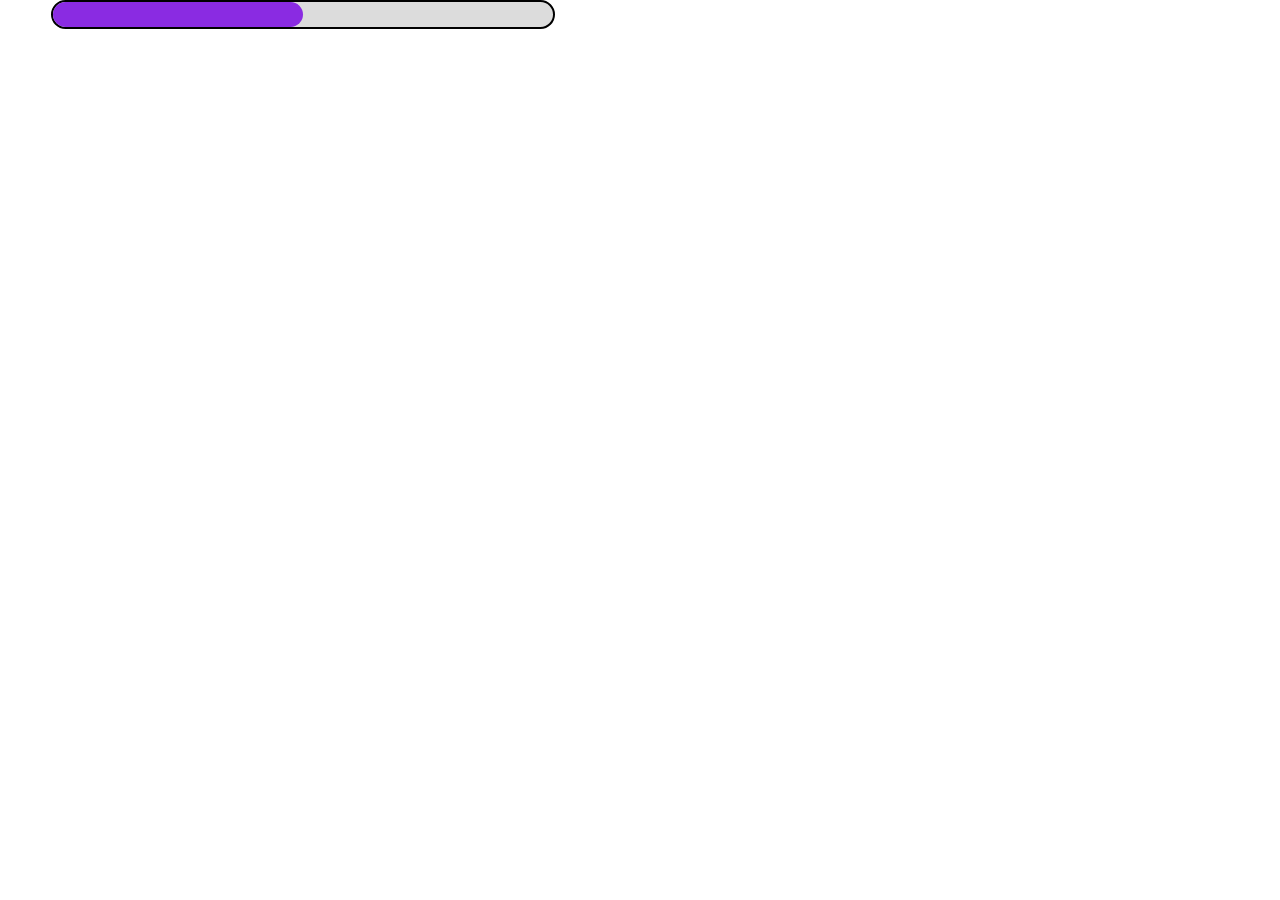
<file: complete css/Animation/index.html>
<!DOCTYPE html>
<html lang="en">
<head>
    <meta charset="UTF-8">
    <meta name="viewport" content="width=device-width, initial-scale=1.0">
    <title>Document</title>
    <link rel="stylesheet" href="index.css">
</head>
<body>
  <!--  <div id="box1">Animate</div>-->

    <div id="progress-container">
        <div id="progress-bar"></div>
    </div>
</body>
</html>
</file>
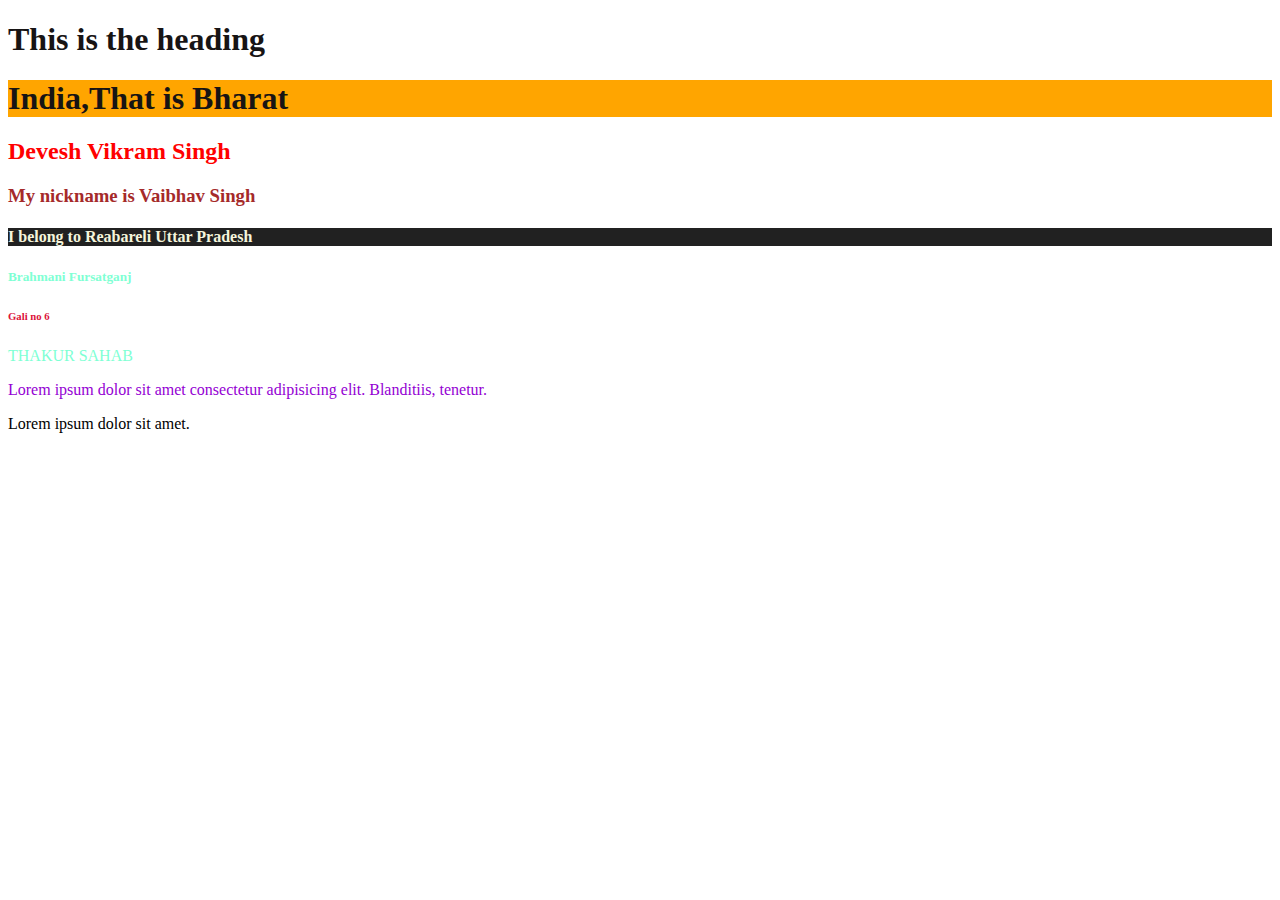
<file: complete css/class_1_SELECTOR/index.html>
<!DOCTYPE html>
<html lang="en">
<head>
    <meta charset="UTF-8">
    <meta name="viewport" content="width=device-width, initial-scale=1.0">
    <title>Color Property</title>
    <!--EXTERNAL CSS-->
    <link rel="stylesheet" href="index.css">
    <!--INTERNAL CSS-->
    <style>
        h1{
            color:hwb(0 8% 91%);
        }
    </style>
</head>
<body>
    <h1>This is the heading</h1>
    <h1 style="background: orange;">India,That is Bharat</h1>
    
    <!--INLINE CSS-->
    <h2 style="color:red">Devesh Vikram Singh</h2>
    <h3>My nickname is Vaibhav Singh</h3>
    <h4>I belong to Reabareli Uttar Pradesh</h4>
    <h5 id="de">Brahmani Fursatganj</h5>
    <h6 class="df">Gali no 6</h6>
    <div class="six">THAKUR SAHAB</div>
    <div id="first">
        <p>Lorem ipsum dolor sit amet consectetur adipisicing elit. Blanditiis, tenetur.</p>
    </div>
    <p>Lorem ipsum dolor sit amet.</p>
</body>
</html>
</file>
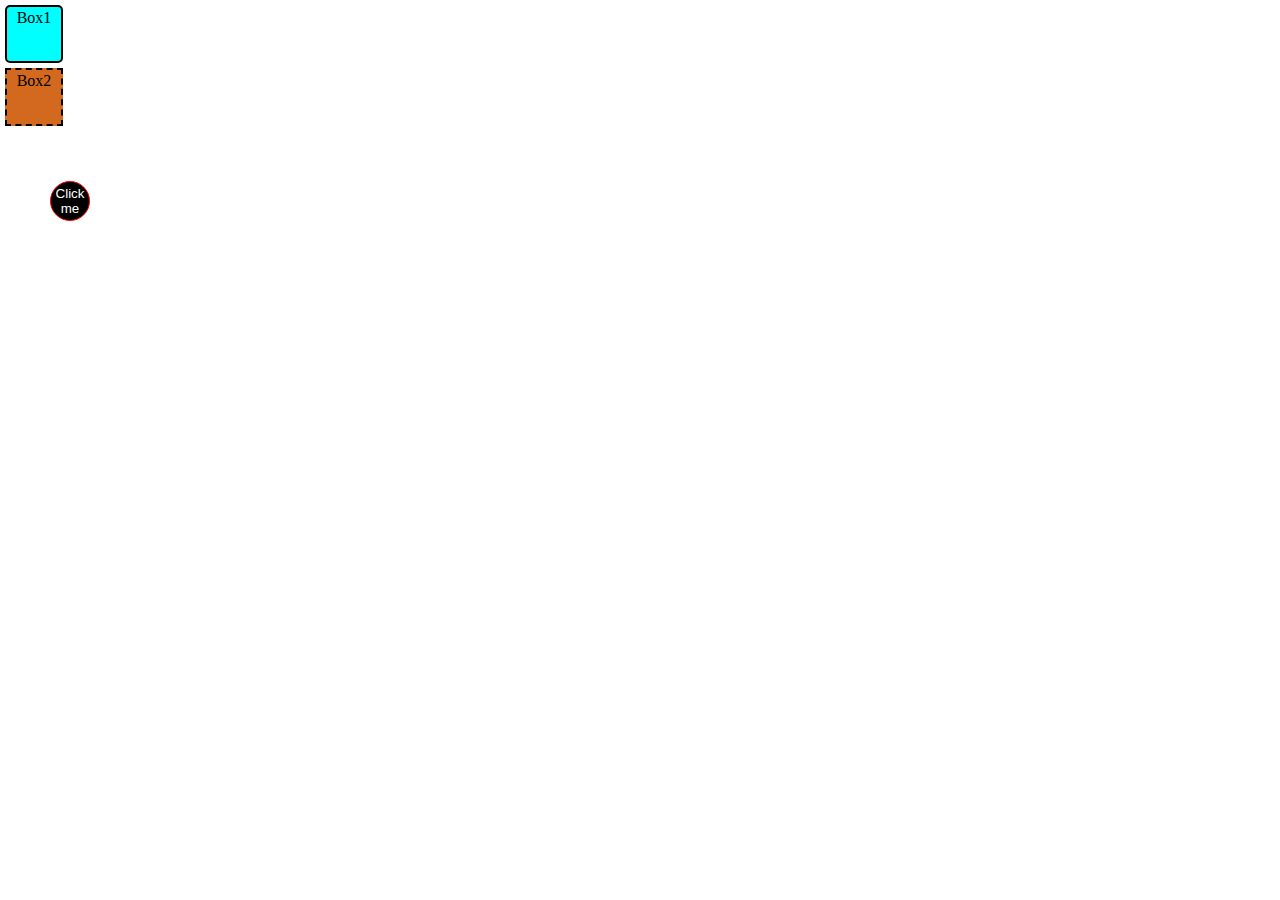
<file: complete css/class_4_BOX_MODAL/index.html>
<!DOCTYPE html>
<html lang="en">
<head>
    <meta charset="UTF-8">
    <meta name="viewport" content="width=device-width, initial-scale=1.0">
    <title>Document</title>
    <link rel="stylesheet" href="index.css">
</head>
<body>
     <div id="padded">Box1</div>
     <div id="padded1">Box2</div>
     <button id="first-button">Click me</button>
</body>
</html>
</file>
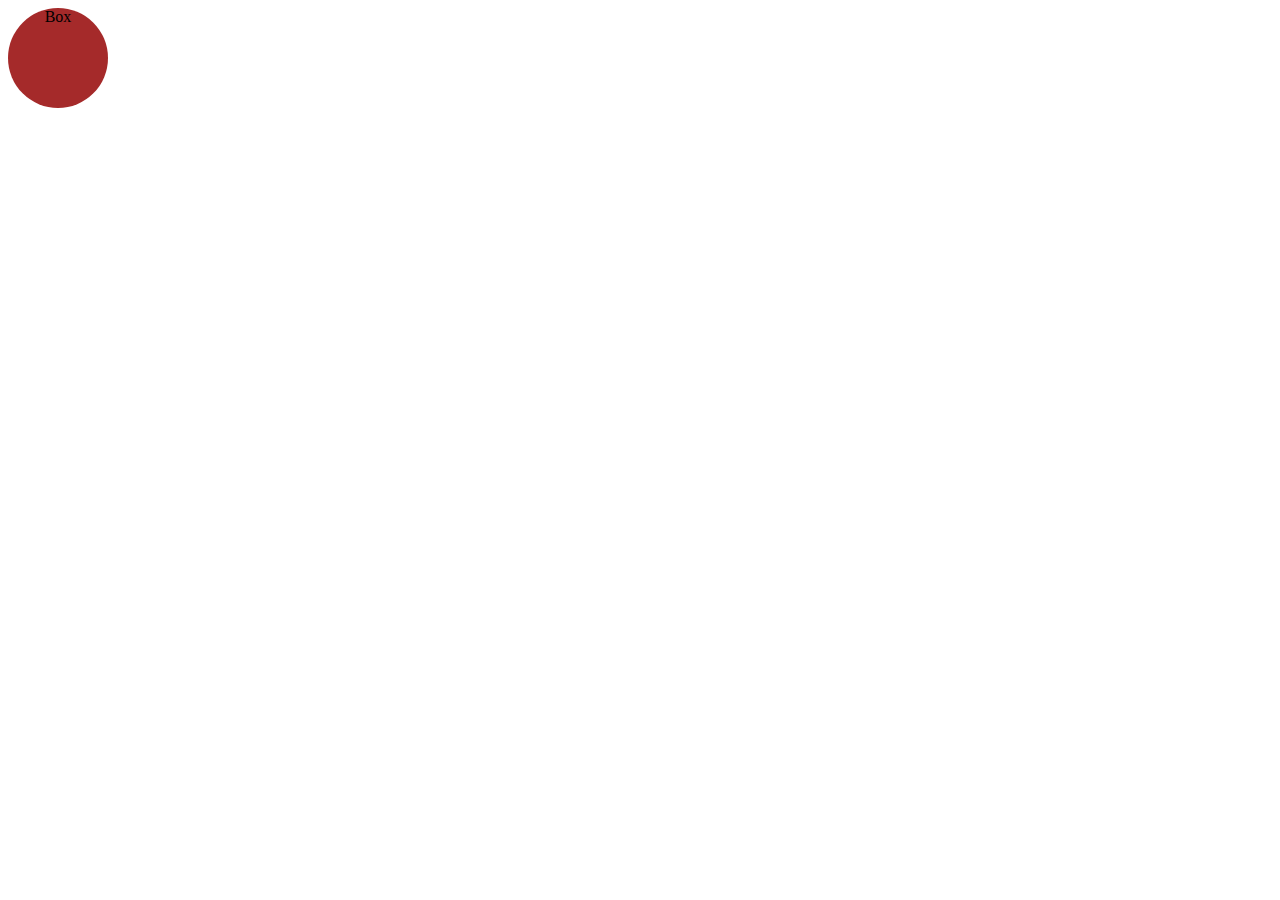
<file: complete css/class_6_FLEX_GRID_MEDIA_QUARIES/index.html>
<!DOCTYPE html>
<html lang="en">
<head>
    <meta charset="UTF-8">
    <meta name="viewport" content="width=device-width, initial-scale=1.0">
    <title>Flex Box Grid Media Quaries</title>
    <link rel="stylesheet" href="index.css">
</head>
<body>
      <!-- <div id="container">
            <div id="box1" class="box">Box1</div>
            <div id="box2" class="box">Box2</div>
        </div>  -->
        
       <!--   <h1 id="heading">Flex Container</h1>
        <div id="container">
            <div id="box1" class="box">ONE</div>
            <div id="box2" class="box">TWO</div>
            <div id="box3" class="box">THREE</div>
            <div id="box4" class="box">FOUR</div>
            <div id="box5" class="box">FIVE</div>
        <div id="box6" class="box">SIX</div>
            <div id="box7" class="box">SEVEN</div>
            <div id="box8" class="box">EIGHT</div>
            <div id="box9" class="box">NINE</div>
            <div id="box10" class="box">TEN</div> 
            
         </div>-->

       <!--  <h1 id="heading">Grid Container</h1>
         <div id="container">
             <div id="box1" class="box">ONE</div>
             <div id="box2" class="box">TWO</div>
             <div id="box3" class="box">THREE</div>
             <div id="box4" class="box">FOUR</div>
             </div>-->

             <div class="box">Box</div>

</body>
</html>
</file>
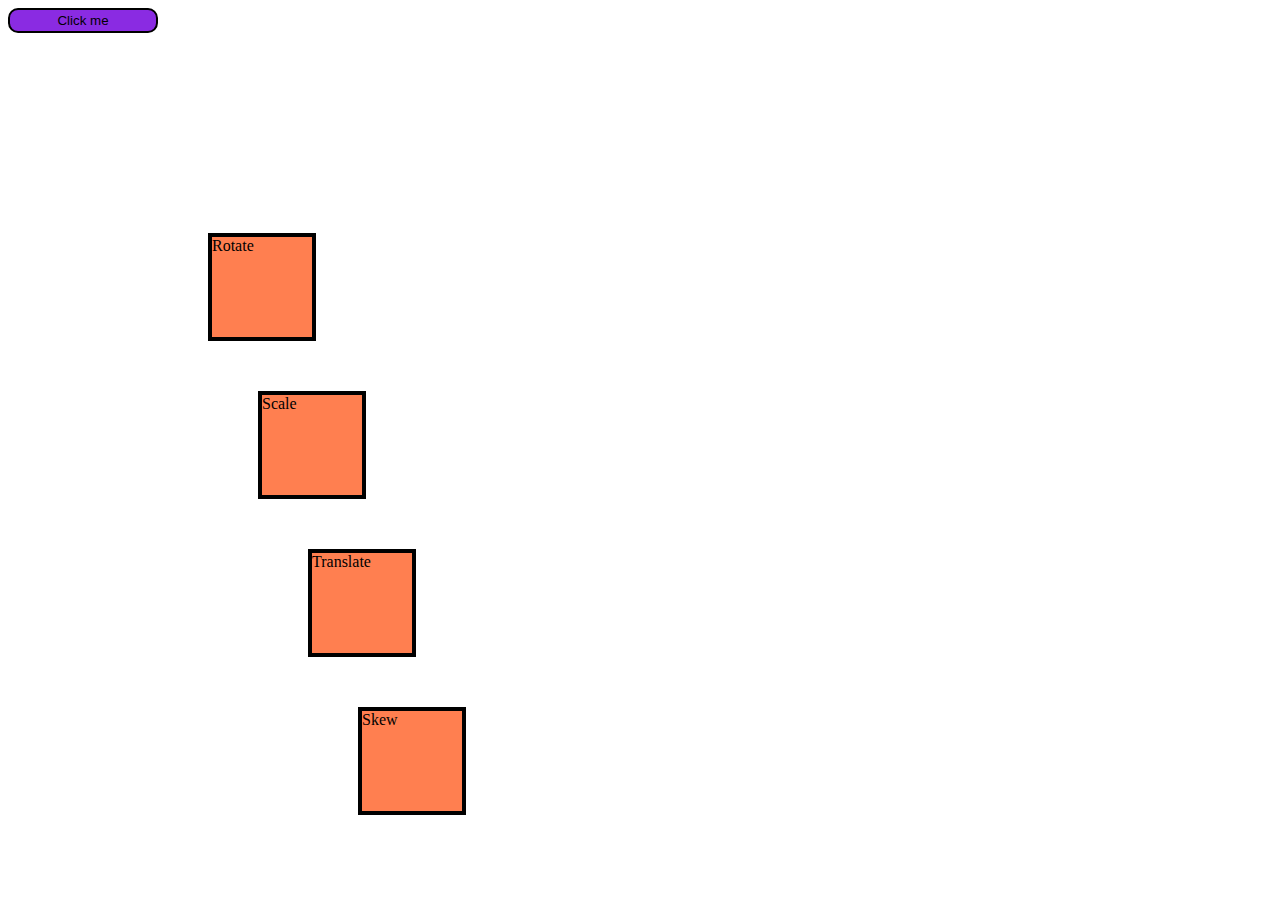
<file: complete css/class_7_transition_tranform/index.html>
<!DOCTYPE html>
<html lang="en">
<head>
    <meta charset="UTF-8">
    <meta name="viewport" content="width=device-width, initial-scale=1.0">
    <title>Document</title>
    <link rel="stylesheet" href="index.css">
</head>
<body>
    <button class="pseudo">Click me</button>
     <div id="box">Rotate</div>
     <div id="box1">Scale</div>
     <div id="box2">Translate</div>
     <div id="box3">Skew</div>
</body>
</html>
</file>
<file: complete css/Animation/index.css>
*{
    margin: 0;
    padding: 0;
}
    /*#box1{
    height: 70px;
    width:70px;
    border:2px solid black;
    border-radius: 5px;
    background-color: coral;
    position: relative;
    top:10px;
    left:10px;
        
    animation-name: ghumakkad;
    animation-duration: 2s;
    animation-timing-function: ease-in-out;
    animation-delay: 1s;
    animation-iteration-count: infinite;
     animation-direction:alternate
}
/*@keyframes ghumakkad {
    from{
      left:1px;
    }
    to{
       left:800px;
    }
    
}

@keyframes ghumakkad {
    0%{
        left:0px;
        background-color: blue;
        transform: scale3d(2);
    }
    25%{
        left:100px;
        background-color: chocolate;
        transform: skew(45deg);
    }
    50%{
        left:200px;
        background-color: crimson;
        transform: rotatey(180deg);
    }
    75%{
        left:300px;
        background-color: cyan;
        transform: scale(4);
    }
    100%{
        left:400px;
        background-color: forestgreen;
        transform: scale(2);
    }
}*/
#progress-container{
    width: 500px;
    height:25px;
    background-color: gainsboro;
     border:2px solid black;
     border-radius: 20px;
     position:relative;
     left:4%;
}
#progress-bar{
   background-color: blueviolet;
   height:100%;
   width:250px;
   border-radius: 20px;
   animation: animate_progress 3s ;
}
@keyframes animate_progress {
     from{
        width:0%;
     }
     to{
        width:100%;
     }
}
</file>
<file: complete css/class_1_SELECTOR/index.css>
/*UNIVERSAL SELECTOR
*{
   Property
}
*/
/* EXTERNAL CSS*/

h3{
    color:brown;
}
/*heading selector or element selector*/
h4{
    color:beige;
    background:#212121;
}
/* id selector*/
#de,.six{
    color:aquamarine;
}
/*class selector*/
.df{
    color:crimson;
}
#first p{
    color:darkviolet;
}
</file>
<file: complete css/class_4_BOX_MODAL/index.css>
*{
    margin:0;
    padding:0;
}

#padded{
    height: 50px;
    width:50px;
    padding: 2px;
    margin:5px 5px 5px 5px;
    border:2px solid;
    border-radius: 5px;
    text-align: center;
    background-color: aqua;
}

#padded1{
    height: 50px;
    width: 50px;
    padding: 2px;
    margin:5px 5px 5px 5px;
    border:2px dashed black;
    border-radius: 5pxp;
    text-align: center;
    background-color: chocolate;
}
#first-button{
    height:40px;
    width: 40px;
    padding:2px;
    margin:50px;
    border:1.5px solid red;
    border-radius: 33px;
    background: #000;
    color:white;
    text-shadow: 0cm;

}
</file>
<file: complete css/class_6_FLEX_GRID_MEDIA_QUARIES/index.css>
/**{
    margin: 0;
    padding: 0;
}*/
/*#container{
height:200px;
width:600px;
background-color: white;
padding:10px;
border:5px solid black;
margin:2px;
}
#box1{
    height:200px;
    width:200px;
    background-color:orange;
    float:left;
    text-align: center;
}
#box2{
    height:200px;
    width:200px;
    background-color:green;
    float: right;
    text-align: center;
}*/

/*FLEX BOX*/
/*.box{
    height: 100px;
    width:100px;
    border:3px solid black;
    margin:5px;
    padding:10px;
    
}
#heading{
    text-align: center;
}*/

/*#container{
    height:600px;
    width:500px;
    padding:10px;
    margin:20px;
    border:5px solid black;
    background-color: darkslategrey;
    display:flex;
    /*flex-wrap: wrap;*/
    /*justify-content:center;*/
    /*flex-wrap:wrap-reverse;*/
   /* align-items:center;*/
   /*align-items: center;*/
   /*align-content:center;*/
/*}*/
/*#box1{
    background-color: orange;
    order:4;
}
#box2{
    background-color: white;
   /* flex-grow: 1;
   order:3;
}
#box3{
    background-color: green;
    /*align-self:flex-end
    /*flex-shrink:3;
    order:2;
}

#box4{
    background-color: cyan;
    order:5;
}
#box5{
    background-color: crimson;
    order:1;
}
#box6{
    background-color: rgb(36, 39, 37);
}
#box7{
    background-color: hwb(309 4% 6%);
}
#box8{
    background-color: crimson;
}
#box9{
    background-color: #031ff4;
}
#box10{
    background-color: #0bc1f8;
}*/

/*#container{
    height:600px;
    width:500px;
    padding:10px;
    margin:20px;
    border:5px solid black;
    background-color: darkslategrey;
    display:grid;
    grid-template-columns: 55px 55px;
    grid-template-rows:  55px 55px;
}
.box{
    height: 32px;
    width:32px;
    border:3px solid black;
    margin:5px;
    padding:10px;
    
}
#heading{
    text-align: center;
}
#box1{
    grid-row:1/2;
    grid-column: 1/2;
    background-color: chartreuse;
}

#box2{
    grid-row:2/2;
    grid-column: 2/2;
    background-color: #060606;
    color:white;
}
#box3{
    grid-row:1/2;
    grid-column: 2/2;
    background-color: #f40303;
}
#box4{
    grid-row:2/2;
    grid-column: 1/2;
    background-color: hsl(228, 100%, 50%);
}
*/
.box{
    /*padding: 5px;*/
    height: 100px;
    width:100px;
    background-color: aquamarine;
}
@media screen and (min-width: 300px) {
    .box{
        border-radius:50%;
        text-align: center;
        background-color: brown;
    }
}
</file>
<file: complete css/class_7_transition_tranform/index.css>
*{
    height: 0;
    padding: 0;
}


.pseudo{
    height:25px;
    width:150px;
    background-color: blueviolet;
    border:2px solid black;
    border-radius: 10px;
    /*transition-property: all;
    transition-duration: 4s;
    transition-timing-function: ease-in-out;
    transition-delay: 1s;*/
    transition:all 1s ease-in-out 1s;


}
.pseudo:hover{
    height:30px;
    width:160px;
    background-color: coral;
    
}
.pseudo:active{
    height:30px;
    width:160px;
    background-color: rgb(27, 255, 6);
}


#box{
    height: 100px;
    width:100px;
    border:4px solid black;
    background-color: coral;
    position: relative;
    top:200px;
    left:200px;
  

}
#box:hover{
    transform: rotatex(45deg);
    transition: all 2s ease-in 2s;
    background-color: darkkhaki;
    
}



#box1{
    height: 100px;
    width:100px;
    border:4px solid black;
    background-color: coral;
    position: relative;
    top:250px;
    left:250px;
  

}
#box1:hover{
    transform: scale(4);
    transition: all 2s ease-in 2s;
    background-color: #03ffbc;
    
}


#box2{
    height: 100px;
    width:100px;
    border:4px solid black;
    background-color: coral;
    position: relative;
    top:300px;
    left:300px;
  

}
#box2:hover{
    transform: translate(50px,50px);
    transition: all 2s ease-in 2s;
    background-color: #f50808;
    
}

#box3{
    height: 100px;
    width:100px;
    border:4px solid black;
    background-color: coral;
    position: relative;
    top:350px;
    left:350px;
  

}
#box3:hover{
    transform: skew(90deg);
    transition: all 2s ease-in 2s;
    background-color: #f50808;
    
}
</file>
